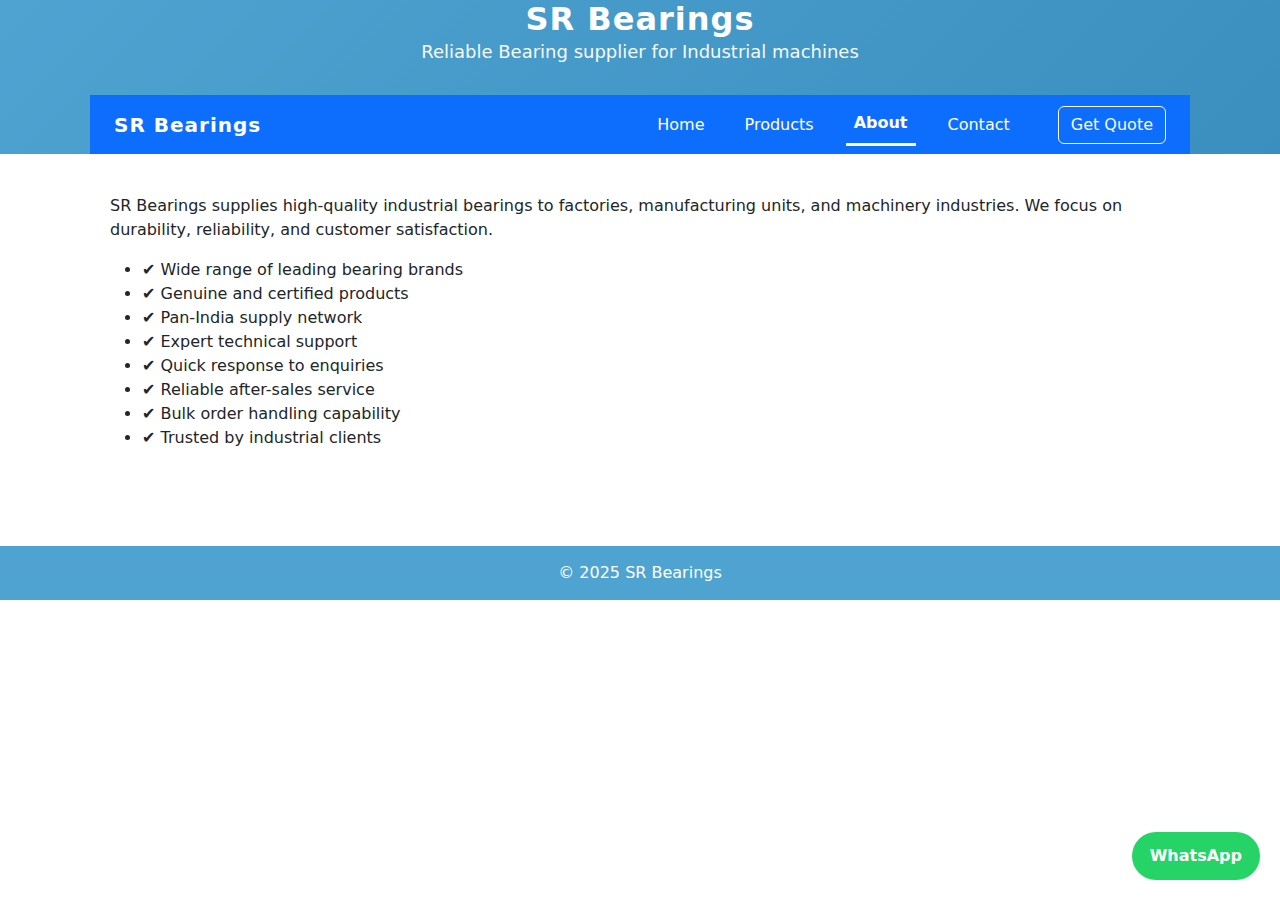
<file: about.html>
<!DOCTYPE html>
<html>
<head>
<meta charset="UTF-8">
<title>About Us | SR Bearings</title>
<meta name="viewport" content="width=device-width, initial-scale=1.0">
<link rel="stylesheet" href="css/style.css">
<!-- Bootstrap CSS -->
<link href="https://cdn.jsdelivr.net/npm/bootstrap@5.3.2/dist/css/bootstrap.min.css" rel="stylesheet">
</head>
<body>


<header class="main-header">
  <div class="header-inner">

    <h1 class="brand-name">SR Bearings</h1>
    <p class="brand-tagline">Reliable Bearing supplier for Industrial machines</p>

	<nav class="navbar navbar-expand-lg navbar-dark bg-primary">
  <div class="container">

    <!-- Brand -->
    <a class="navbar-brand fw-bold" href="index.html">
      SR Bearings
    </a>

    <!-- Mobile Toggle Button -->
    <button class="navbar-toggler" type="button" data-bs-toggle="collapse"
      data-bs-target="#mainNavbar">
      <span class="navbar-toggler-icon"></span>
    </button>

    <!-- Menu -->
    <div class="collapse navbar-collapse justify-content-end" id="mainNavbar">
      <ul class="navbar-nav align-items-lg-center">

        <li class="nav-item">
          <a class="nav-link" href="index.html">Home</a>
        </li>

        <li class="nav-item">
          <a class="nav-link" href="products.html">Products</a>
        </li>

        <li class="nav-item">
          <a class="nav-link active" href="about.html">About</a>
        </li>

        <li class="nav-item">
          <a class="nav-link" href="contact.html">Contact</a>
        </li>

        <li class="nav-item ms-lg-3">
          <a class="btn btn-outline-light" href="enquiry.html">
            Get Quote
          </a>
        </li>

      </ul>
    </div>

  </div>
</nav>


  </div>
</header>

<section>

<p>
SR Bearings supplies high-quality industrial bearings to factories,
manufacturing units, and machinery industries.
We focus on durability, reliability, and customer satisfaction.
</p>

<ul>
<li>✔ Wide range of leading bearing brands</li>
<li>✔ Genuine and certified products</li>
<li>✔ Pan-India supply network</li>
<li>✔ Expert technical support</li>
<li>✔ Quick response to enquiries</li>
<li>✔ Reliable after-sales service</li>
<li>✔ Bulk order handling capability</li>
<li>✔ Trusted by industrial clients</li>
</ul>
</section>

<footer>© 2025 SR Bearings</footer>

<a class="whatsapp" href="https://wa.me/919842408571" target="_blank">WhatsApp</a>

<!-- Bootstrap JS -->
<script src="https://cdn.jsdelivr.net/npm/bootstrap@5.3.2/dist/js/bootstrap.bundle.min.js"></script>

</body>
</html>
</file>
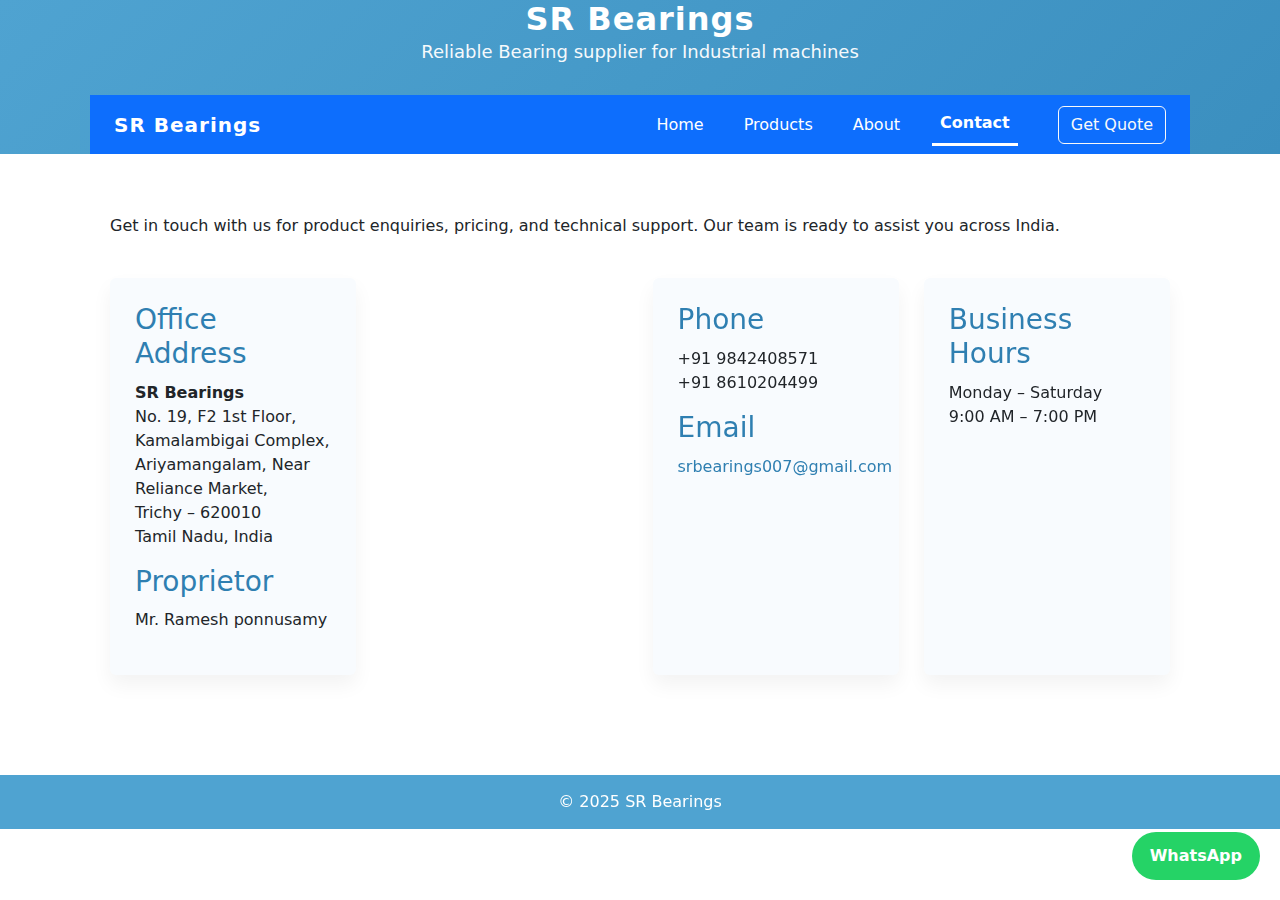
<file: contact.html>
<!DOCTYPE html>
<html>
<head>
<meta charset="UTF-8">
<title>Contact | SR Bearings</title>
<meta name="viewport" content="width=device-width, initial-scale=1.0">
<link rel="stylesheet" href="css/style.css">
<!-- Bootstrap CSS -->
<link href="https://cdn.jsdelivr.net/npm/bootstrap@5.3.2/dist/css/bootstrap.min.css" rel="stylesheet">
</head>
<body>

<header class="main-header">
  <div class="header-inner">

    <h1 class="brand-name">SR Bearings</h1>
    <p class="brand-tagline">Reliable Bearing supplier for Industrial machines</p>
	
	<nav class="navbar navbar-expand-lg navbar-dark bg-primary">
  <div class="container">

    <!-- Brand -->
    <a class="navbar-brand fw-bold" href="index.html">
      SR Bearings
    </a>

    <!-- Mobile Toggle Button -->
    <button class="navbar-toggler" type="button" data-bs-toggle="collapse"
      data-bs-target="#mainNavbar">
      <span class="navbar-toggler-icon"></span>
    </button>

    <!-- Menu -->
    <div class="collapse navbar-collapse justify-content-end" id="mainNavbar">
      <ul class="navbar-nav align-items-lg-center">

        <li class="nav-item">
          <a class="nav-link" href="index.html">Home</a>
        </li>

        <li class="nav-item">
          <a class="nav-link" href="products.html">Products</a>
        </li>

        <li class="nav-item">
          <a class="nav-link" href="about.html">About</a>
        </li>

        <li class="nav-item">
          <a class="nav-link active" href="contact.html">Contact</a>
        </li>

        <li class="nav-item ms-lg-3">
          <a class="btn btn-outline-light" href="enquiry.html">
            Get Quote
          </a>
        </li>

      </ul>
    </div>

  </div>
</nav>


  </div>
</header>

<section class="contact-section">
  <div class="contact-container">

   
    <p class="contact-intro">
      Get in touch with us for product enquiries, pricing, and technical support.
      Our team is ready to assist you across India.
    </p>

    <div class="contact-details">

      <div class="contact-box">
        <h3>Office Address</h3>
        <p>
          <strong>SR Bearings</strong><br>
          No. 19, F2 1st Floor, Kamalambigai Complex,<br>
		  Ariyamangalam, Near Reliance Market,<br>
          Trichy – 620010<br>
          Tamil Nadu, India
        </p>
		
		<h3>Proprietor</h3>
        <p>
          Mr. Ramesh ponnusamy
        </p>
		
      </div>
	  
	  <div class="map-container">
  <iframe
    src="https://www.google.com/maps/embed?pb=!1m18!1m12!1m3!1d3587.3805861468245!2d78.7307776!3d10.805724099999999!2m3!1f0!2f0!3f0!3m2!1i1024!2i768!4f13.1!3m3!1m2!1s0x3baaf55616eafa77%3A0xe578936193cdbf00!2sSR%20Bearings!5e1!3m2!1sen!2sin!4v1767168391258!5m2!1sen!2sin"
    width="100%"
    height="350"
    style="border:0;"
    loading="lazy">
  </iframe>
</div>

      <div class="contact-box">
        <h3>Phone</h3>
        <p>
          +91 9842408571<br>
          +91 8610204499
        </p>
		
		<h3>Email</h3>
        <p>
          <a href="mailto:srbearings007@gmail.com">srbearings007@gmail.com</a><br>
        </p>
      </div>

     

      <div class="contact-box">
        <h3>Business Hours</h3>
        <p>
          Monday – Saturday<br>
          9:00 AM – 7:00 PM
        </p>
      </div>

    </div>

  </div>
</section>


<footer>© 2025 SR Bearings</footer>

<a class="whatsapp" href="https://wa.me/919842408571" target="_blank">WhatsApp</a>

<!-- Bootstrap JS -->
<script src="https://cdn.jsdelivr.net/npm/bootstrap@5.3.2/dist/js/bootstrap.bundle.min.js"></script>

</body>
</html>
</file>
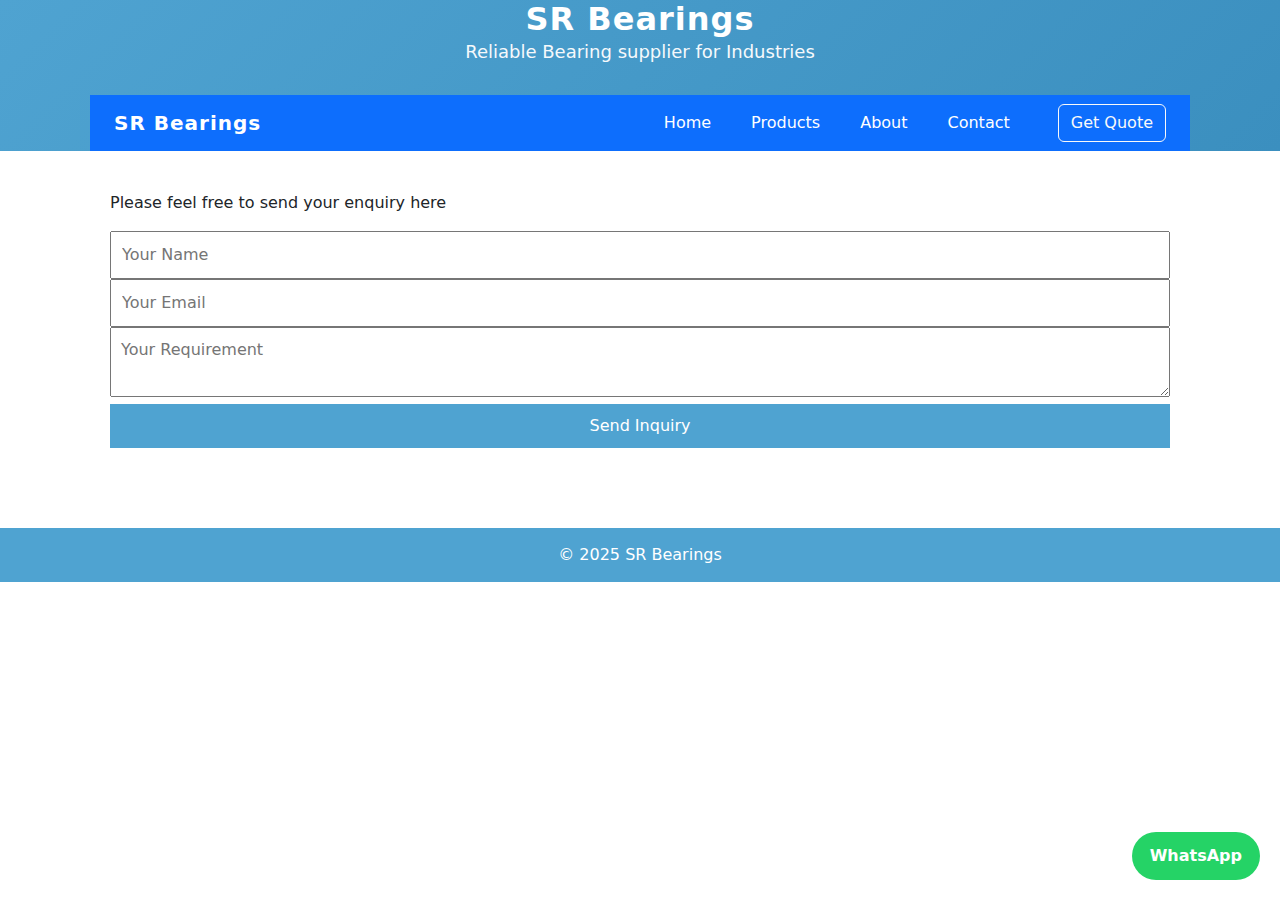
<file: enquiry.html>
<!DOCTYPE html>
<html>
<head>
<meta charset="UTF-8">
<title>Enquiry | SR Bearings</title>
<meta name="viewport" content="width=device-width, initial-scale=1.0">
<link rel="stylesheet" href="css/style.css">
<!-- Bootstrap CSS -->
<link href="https://cdn.jsdelivr.net/npm/bootstrap@5.3.2/dist/css/bootstrap.min.css" rel="stylesheet">
</head>
<body>

<header class="main-header">
  <div class="header-inner">

    <h1 class="brand-name">SR Bearings</h1>
    <p class="brand-tagline">Reliable Bearing supplier for Industries</p>

	<nav class="navbar navbar-expand-lg navbar-dark bg-primary">
  <div class="container">

    <!-- Brand -->
    <a class="navbar-brand fw-bold" href="index.html">
      SR Bearings
    </a>

    <!-- Mobile Toggle Button -->
    <button class="navbar-toggler" type="button" data-bs-toggle="collapse"
      data-bs-target="#mainNavbar">
      <span class="navbar-toggler-icon"></span>
    </button>

    <!-- Menu -->
    <div class="collapse navbar-collapse justify-content-end" id="mainNavbar">
      <ul class="navbar-nav align-items-lg-center">

        <li class="nav-item">
          <a class="nav-link" href="index.html">Home</a>
        </li>

        <li class="nav-item">
          <a class="nav-link" href="products.html">Products</a>
        </li>

        <li class="nav-item">
          <a class="nav-link" href="about.html">About</a>
        </li>

        <li class="nav-item">
          <a class="nav-link" href="contact.html">Contact</a>
        </li>

        <li class="nav-item ms-lg-3">
          <a class="btn btn-outline-light" href="enquiry.html">
            Get Quote
          </a>
        </li>

      </ul>
    </div>

  </div>
</nav>


  </div>
</header>


<section>

<p>Please feel free to send your enquiry here</p>
<form action="https://formsubmit.co/srbearings007@gmail.com" method="POST">
<input type="text" name="name" placeholder="Your Name" required>
<input type="email" name="email" placeholder="Your Email" required>
<textarea name="message" placeholder="Your Requirement"></textarea>
<button type="submit">Send Inquiry</button>
</form>

</section>


<footer>© 2025 SR Bearings</footer>

<a class="whatsapp" href="https://wa.me/919842408571" target="_blank">WhatsApp</a>

<!-- Bootstrap JS -->
<script src="https://cdn.jsdelivr.net/npm/bootstrap@5.3.2/dist/js/bootstrap.bundle.min.js"></script>

</body>
</html>
</file>
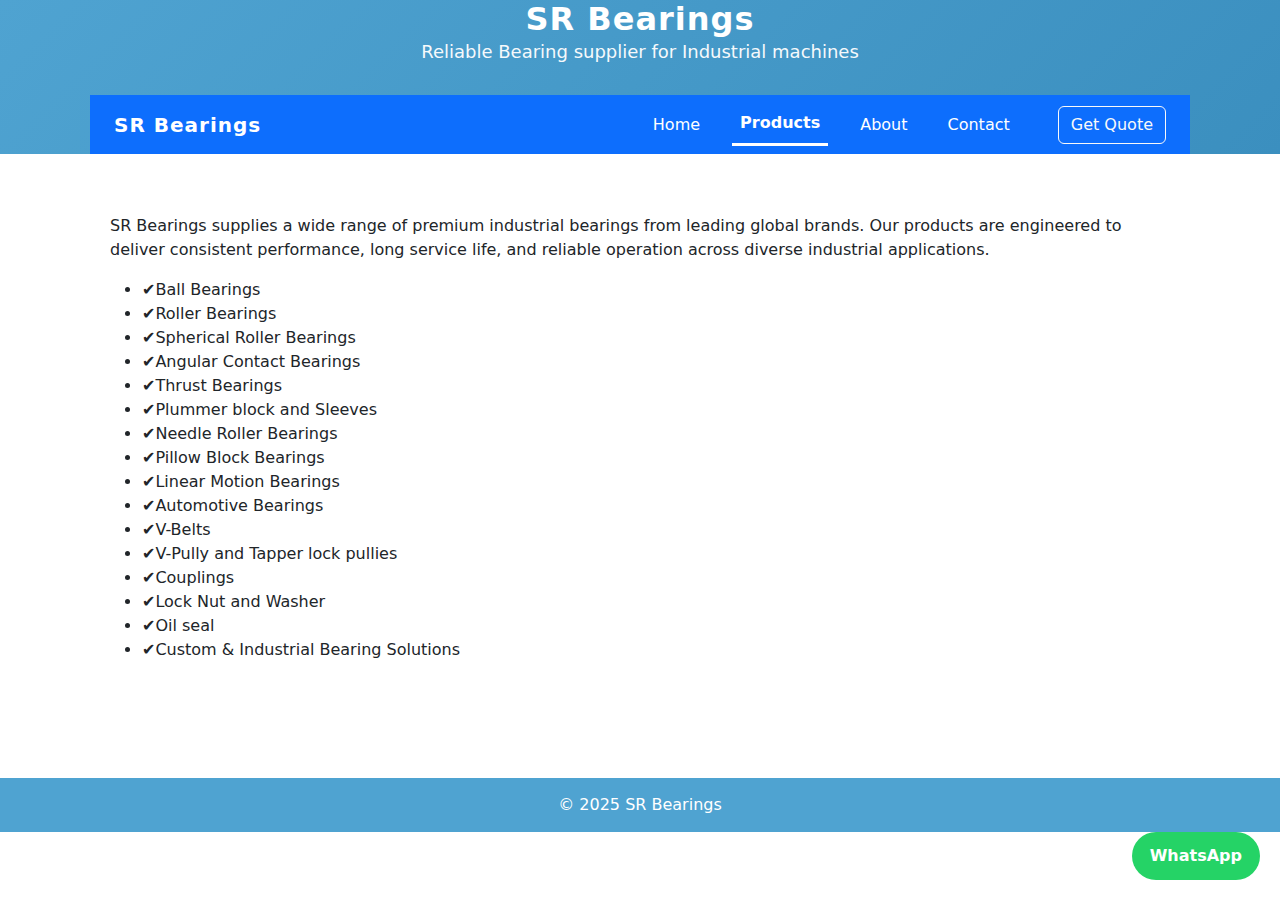
<file: products.html>
<!DOCTYPE html>
<html>
<head>
<meta charset="UTF-8">
<title>Products | SR Bearings</title>
<meta name="viewport" content="width=device-width, initial-scale=1.0">
<link rel="stylesheet" href="css/style.css">
<!-- Bootstrap CSS -->
<link href="https://cdn.jsdelivr.net/npm/bootstrap@5.3.2/dist/css/bootstrap.min.css" rel="stylesheet">
</head>
<body>

<header class="main-header">
  <div class="header-inner">

    <h1 class="brand-name">SR Bearings</h1>
    <p class="brand-tagline">Reliable Bearing supplier for Industrial machines</p>
	
	<nav class="navbar navbar-expand-lg navbar-dark bg-primary">
  <div class="container">

    <!-- Brand -->
    <a class="navbar-brand fw-bold" href="index.html">
      SR Bearings
    </a>

    <!-- Mobile Toggle Button -->
    <button class="navbar-toggler" type="button" data-bs-toggle="collapse"
      data-bs-target="#mainNavbar">
      <span class="navbar-toggler-icon"></span>
    </button>

    <!-- Menu -->
    <div class="collapse navbar-collapse justify-content-end" id="mainNavbar">
      <ul class="navbar-nav align-items-lg-center">

        <li class="nav-item">
          <a class="nav-link" href="index.html">Home</a>
        </li>

        <li class="nav-item">
          <a class="nav-link active" href="products.html">Products</a>
        </li>

        <li class="nav-item">
          <a class="nav-link" href="about.html">About</a>
        </li>

        <li class="nav-item">
          <a class="nav-link" href="contact.html">Contact</a>
        </li>

        <li class="nav-item ms-lg-3">
          <a class="btn btn-outline-light" href="enquiry.html">
            Get Quote
          </a>
        </li>

      </ul>
    </div>

  </div>
</nav>


  </div>
</header>



<section class="products-section">
<p>SR Bearings supplies a wide range of premium industrial bearings from leading global brands. Our products are engineered to deliver consistent performance, long service life, and reliable operation across diverse industrial applications.</p>
  <div class="products-container1">
  

    <!-- LEFT: Product List -->
    <div class="1">     
      <ul>
        <li>✔Ball Bearings</li>
        <li>✔Roller Bearings</li>
        <li>✔Spherical Roller Bearings</li>
        <li>✔Angular Contact Bearings</li>
        <li>✔Thrust Bearings</li>
		<li>✔Plummer block and Sleeves</li>
        <li>✔Needle Roller Bearings</li>
        <li>✔Pillow Block Bearings</li>
        <li>✔Linear Motion Bearings</li>
        <li>✔Automotive Bearings</li>
		<li>✔V-Belts</li>
		<li>✔V-Pully and Tapper lock pullies</li>
		<li>✔Couplings</li>
		<li>✔Lock Nut and Washer</li>
		<li>✔Oil seal</li>
        <li>✔Custom & Industrial Bearing Solutions</li>
      </ul>
    </div>

   

  </div>
</section>

<footer>© 2025 SR Bearings</footer>

<a class="whatsapp" href="https://wa.me/919842408571" target="_blank">WhatsApp</a>

<!-- Bootstrap JS -->
<script src="https://cdn.jsdelivr.net/npm/bootstrap@5.3.2/dist/js/bootstrap.bundle.min.js"></script>

</body>
</html>
</file>
<file: css/style.css>
.navbar-brand {
    font-size: 26px;
    letter-spacing: 1px;
}

.nav-link {
    font-weight: 500;	
    color: #ffffff !important;
    border-bottom: 2px solid #ffffff;
}


@media (max-width: 991px) {
    .btn {
        margin-top: 10px;
        width: 100%;
    }
}




.products-section {
    padding: 60px 20px;
}

.products-container {
    max-width: 120000px;
    margin: auto;
    display: grid;
    grid-template-columns: 1fr 1.2fr;
    gap: 40px;
    align-items: center;
}

/* Text Section */
.products-text h2 {
    color: #4fa3d1;
    margin-bottom: 20px;
}

.products-text ul {
    list-style: none;
    padding-left: 0;
}

.products-text li {
    padding: 8px 0;
    font-weight: 500;
    position: relative;
    padding-left: 22px;
}

.products-text li::before {
    content: "✔";
    color: #2f7fb1;
    position: absolute;
    left: 0;
}

/* Image Collage */
.products-images {
    display: grid;
    grid-template-columns: repeat(1, 1fr);
    gap: 15px;
}

.products-images img {
    width: 100%;
    border-radius: 6px;
    box-shadow: 0 10px 20px rgba(0,0,0,0.15);
}

/* Mobile */
@media (max-width: 900px) {
    .products-container {
        grid-template-columns: 1fr;
    }
}




.contact-section {
    padding: 60px 20px;
}
.map-container {
    margin-top: 40px;
    border-radius: 6px;
    overflow: hidden;
}

.contact-container {
    max-width: 1100px;
    margin: auto;
}

.contact-container h2 {
    text-align: center;
    color: #4fa3d1;
    margin-bottom: 10px;
}

.contact-intro {
    text-align: LEFT;
    margin-bottom: 40px;
}

.contact-details {
    display: grid;
    grid-template-columns: repeat(auto-fit, minmax(220px, 1fr));
    gap: 25px;
}

.contact-box {
    background: #f8fbfe;
    padding: 25px;
    border-radius: 6px;
    box-shadow: 0 10px 20px rgba(0,0,0,0.05);
}

.contact-box h3 {
    margin-bottom: 10px;
    color: #2f7fb1;
}

.contact-box a {
    color: #2f7fb1;
    text-decoration: none;
}

.contact-box a:hover {
    text-decoration: underline;
}


.main-header {
    background: linear-gradient(135deg, #4fa3d1, #3b8fbf);
    color: white;
    padding: 0px 2px;
    text-align: center;
}

.header-inner {
    max-width: 1100px;
    margin: auto;
}

.brand-name {
    font-size: 32px;
    font-weight: 700;
    margin-bottom: 10px;
    letter-spacing: 1px;
	margin:0;
   justify-content: space-between; /* LEFT + RIGHT */
}

.brand-tagline {
    font-size: 18px;
    opacity: 0.95;
    margin-bottom: 30px;
}

.main-nav {
    display: flex;
    justify-content: center;
    gap: 30px;
    flex-wrap: wrap;
}

.main-nav a {
    color: white;
    text-decoration: none;
    font-weight: 600;
    padding: 8px 0;
    position: relative;
}

.main-nav a::after {
    content: "";
    position: absolute;
    left: 0;
    bottom: -5px;
    width: 0;
    height: 2px;
    background: white;
    transition: width 0.3s ease;
}

.main-nav a:hover::after {
    width: 100%;
}

/* CTA Button */
.nav-cta {
    border: 2px solid white;
    padding: 8px 18px;
    border-radius: 4px;
}

.nav-cta:hover {
    background: white;
    color: #3b8fbf;
}

/* Mobile */
@media (max-width: 600px) {
    .brand-name {
        font-size: 32px;
    }

    .main-nav {
        gap: 15px;
    }
}


.brand-marquee {
    background: transparent;
    padding: 0px 0;
    overflow: hidden;
	align-content:LEFT;
}

.marquee-track {
    display: flex;
    width: max-content;
    animation: scroll 20s linear infinite;
}

.marquee-track img {
    height: 50px;
    margin: 0 40px;
    object-fit: contain;
    
    opacity: 0.8;
    transition: all 0.3s ease;
}

.marquee-track img:hover {
    filter: grayscale(0%);
    opacity: 1;
}

@keyframes scroll {
    from {
        transform: translateX(0);
    }
    to {
        transform: translateX(-50%);
    }
}


/* Dark Mode */
body.dark {
    background-color: #121212;
    color: #eee;
}

body.dark .card {
    background-color: #1e1e1e;
    color: #eee;
}

body.dark footer,
body.dark nav {
    background-color: #000 !important;
}

body {
    margin: 0;
    font-family: Arial, Helvetica, sans-serif;
    background: #f4f9fc;
    color: #333;
}

header {
    background: #4fa3d1;
    color: white;
    padding: 30px 20px;
    text-align: center;
}

nav {
    margin-top: 10px;
}

nav a {
    color: white;
    margin: 0 12px;
    text-decoration: none;
    font-weight: bold;
}

nav a:hover {
    text-decoration: underline;
}

section {
    padding: 40px 20px;
    max-width: 1100px;
    margin: auto;
}

h2 {
    color: #4fa3d1;
	text-align: LEFT;
}

.cards {
    display: flex;
    gap: 20px;
    flex-wrap: wrap;
}

.card {
    background: white;
    padding: 20px;
    border-radius: 8px;
    flex: 1;
    min-width: 250px;
    box-shadow: 0 2px 6px rgba(0,0,0,0.1);
    text-align: center;
}

.card img {
    width: 100%;
    height: 170px;
    object-fit: cover;
    border-radius: 6px;
}

input, textarea, button {
    width: 100%;
    padding: 10px;
    margin-top: 10px;
}

button {
    background: #4fa3d1;
    color: white;
    border: none;
    border-radius: 5px;
    cursor: pointer;
}

footer {
    background: #4fa3d1;
    color: white;
    text-align: center;
    padding: 15px;
    margin-top: 40px;
}

.whatsapp {
    position: fixed;
    bottom: 20px;
    right: 20px;
    background: #25d366;
    color: white;
    padding: 12px 18px;
    border-radius: 50px;
    text-decoration: none;
    font-weight: bold;
}

.navbar .nav-link.active {
  color: #ffffff !important;
  font-weight: 700;
  border-bottom: 3px solid #ffffff;
}

.logo-container {
  display: flex;
  align-items: center;
}

.logo {
  height: 50px;   /* adjust as needed */
  width: auto;
}
</file>
